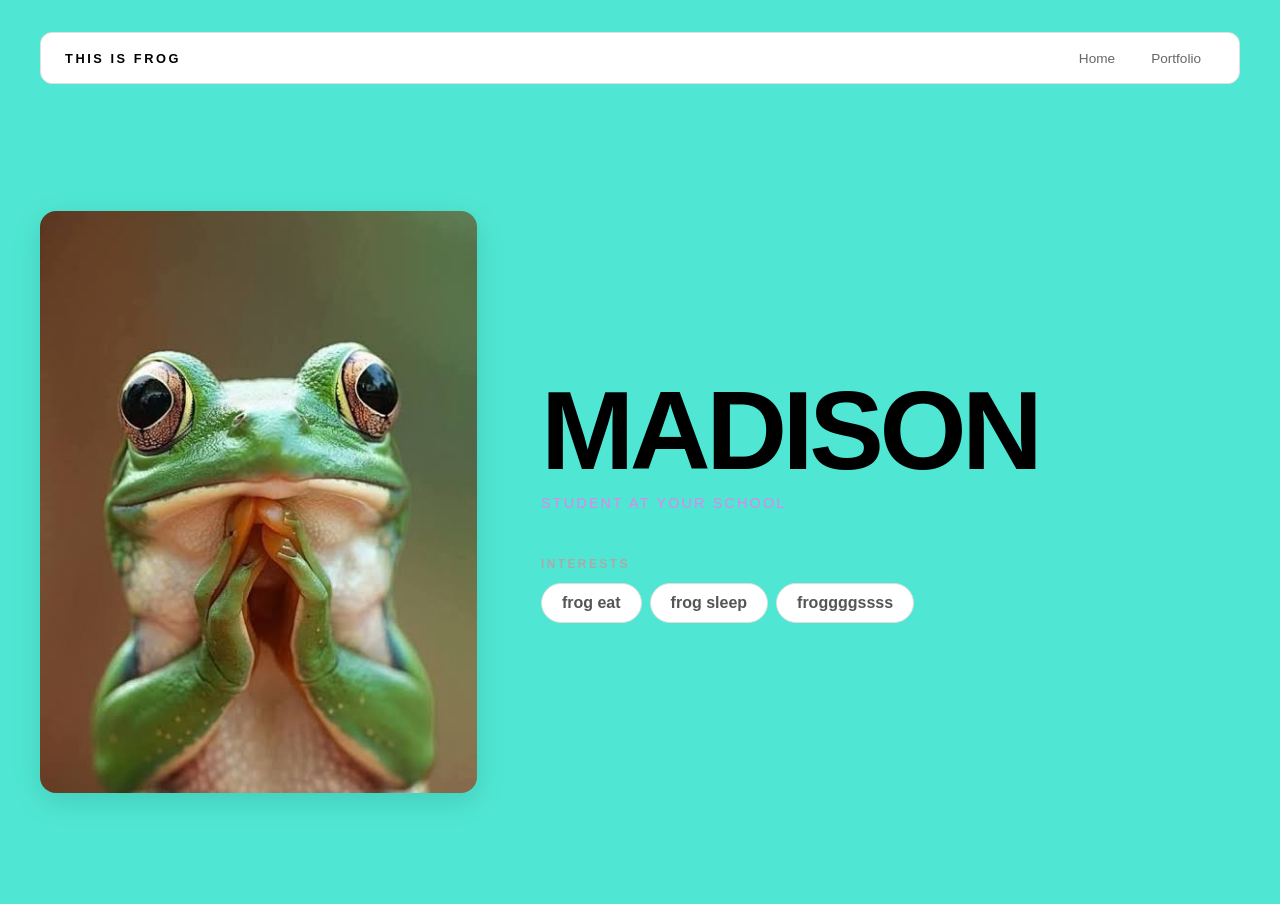
<file: index.html>
<!DOCTYPE html>
<html>

<head>


  <title>My Awesome Wedsite</title>
  <link rel="stylesheet" href="style.css">
</head>

<body>
  <!-- All content goes here -->
  <div id="all-contents">
    <!-- nav goes here (TODO 6) -->
    <nav>
      <h1>This Is Frog</h1>
      <ul id="nav-ul">
        <li class="nav-li"><a href="index.html">Home</a></li>
        <li class="nav-li"><a href="portfolio.html">Portfolio</a></li>
      </ul>
    </nav>

    <main>
      <div class="sidebar">
        <img class="sidebar-img" src="frog.jpg">
      </div>

      <div class="content">
        <h2>Madison</h2>
        <p>Student at Your School</p>

        <div id="interests">
          <h3>Interests</h3>
          <ul>
            <li>frog eat</li>
            <li>frog sleep</li>
            <li>froggggssss</li>
          </ul>

        </div>
    </main>
  </div>
</body>

</html>
</file>
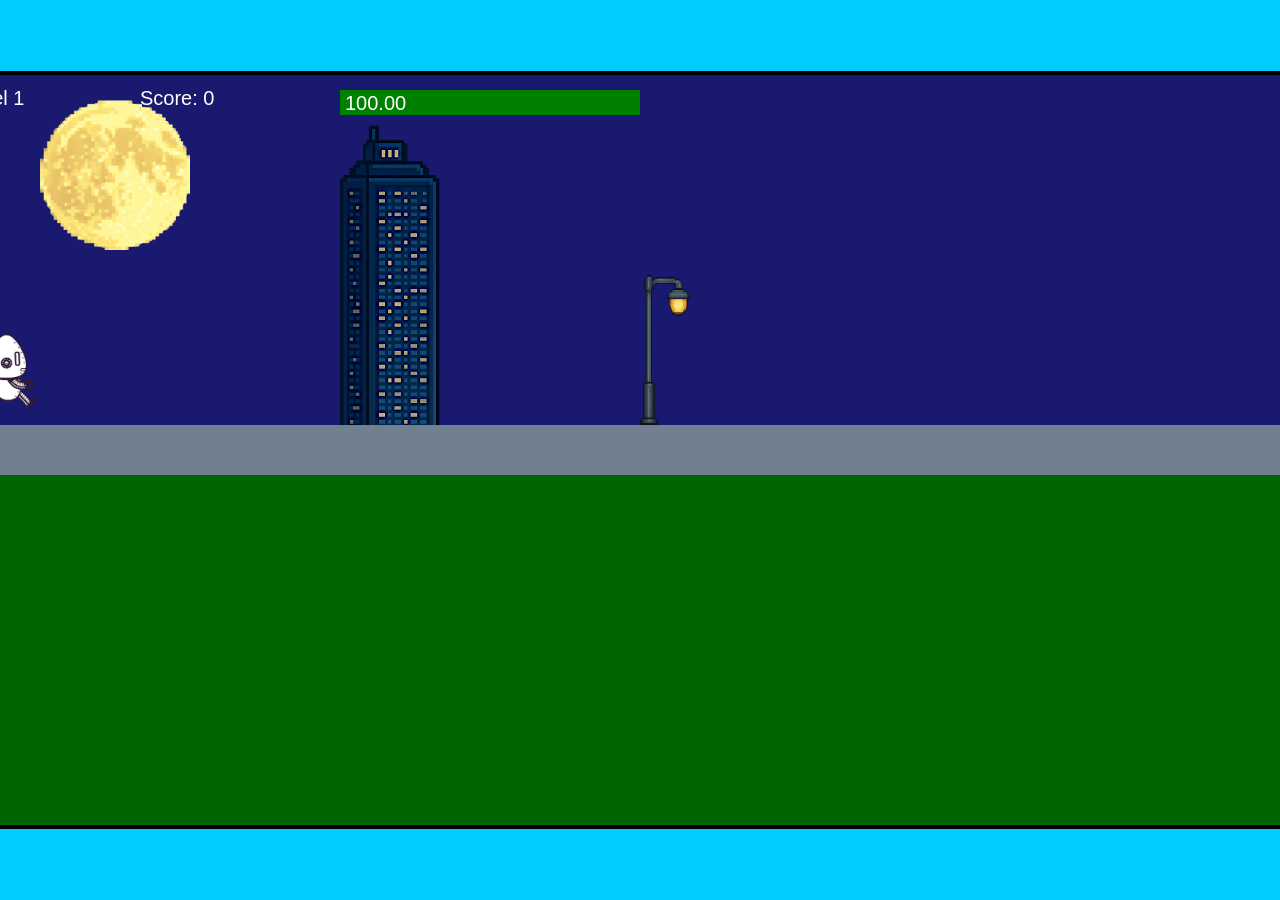
<file: fsd-projects/runtime/index.html>
<!DOCTYPE html>
<html lang="en">
  <head>
    <meta charset="UTF-8" />
    <meta name="viewport" content="width=device-width, initial-scale=1.0" />
    <title>Runtime Neo</title>
    <link rel="stylesheet" href="runtime.css" />
    <script src="https://code.jquery.com/jquery-3.1.0.js"></script>
    <script src="setup.js"></script>
    <script src="levels.js"></script>
    <script src="scenery.js"></script>
    <script src="student.js"></script>
    <script src="main.js"></script>
  </head>
  <body id="body">
    <canvas id="gameCanvas" width="1400" height="750"></canvas>
    <img id="player" src="images/halle.png" />
    <img id="projectile" src="images/projectile.png" />
    <img id="basicPlatform" src="images/interactable/basicPlatform.png" />
    <img id="spikes" src="images/interactable/spikes.png" />
    <img id="bug" src="images/interactable/bug.png" />
    <img id="healthUp" src="images/interactable/healthUp.png" />
    <img id="flag" src="images/interactable/flag.png" />
    <img id="moon" src="images/backgrounds/moon.png" />
    <img id="building" src="images/backgrounds/building.png" />
    <img id="lamp" src="images/backgrounds/lamp.png" />
  </body>
</html>
</file>
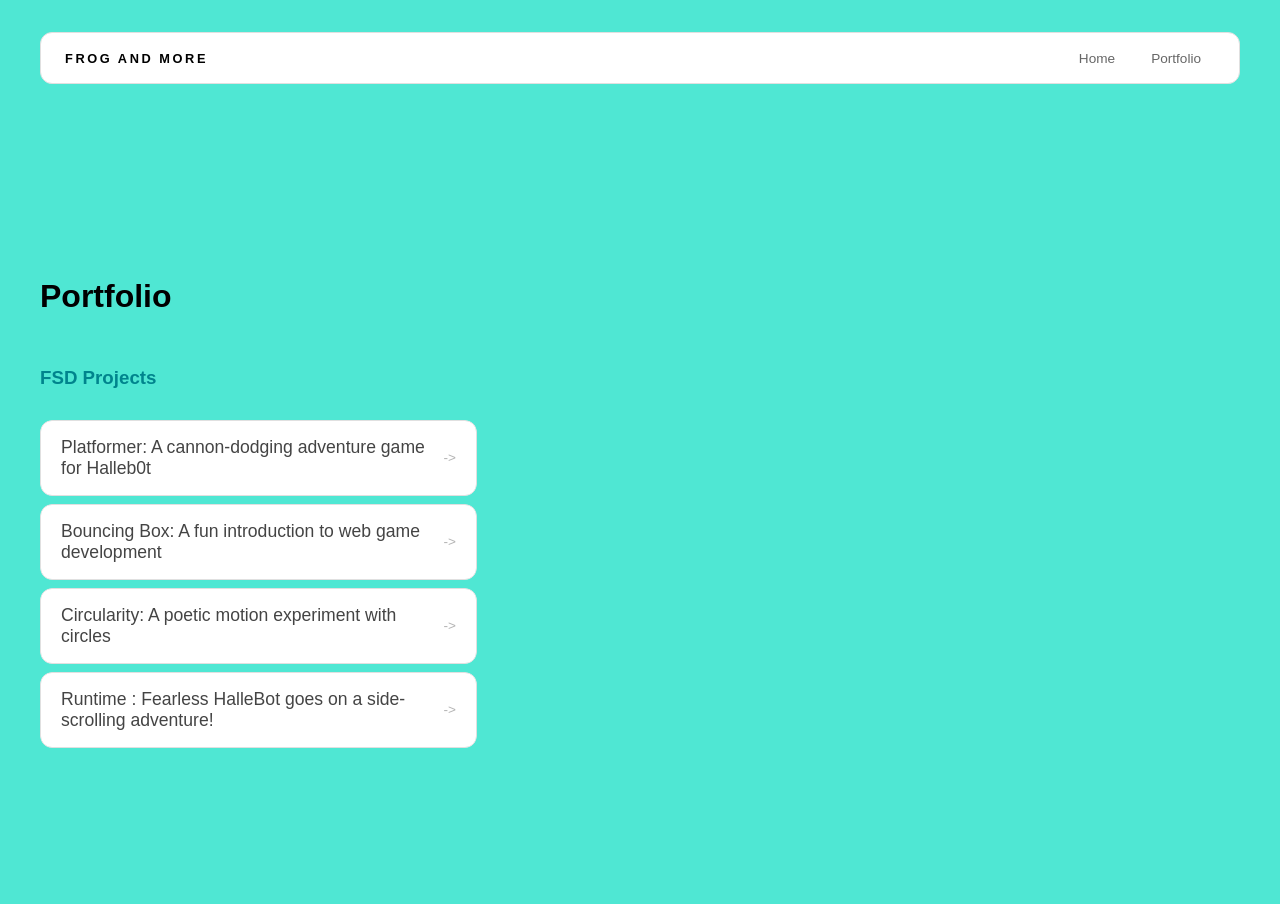
<file: portfolio.html>
<!DOCTYPE html>
<html>

<head>
  <title> frog and more</title>
  <link rel="stylesheet" href="style.css" />
</head>

<body>
  <!-- All content goes here -->
  <div id="all-contents">

    <nav>
      <h1>frog and more</h1>
      <ul id="nav-ul">
        <li class="nav-li">
          <a href="index.html">Home</a>
        </li>
        <li class="nav-li">
          <a href="portfolio.html">Portfolio</a>
        </li>
      </ul>
    </nav>

    <main>
      <div class="content">
        <h1>Portfolio</h1>
        <h3>FSD Projects</h3>
        <ul id="portfolio">
          <li>
            <a href="fsd-projects/platformer/">Platformer: A cannon-dodging adventure game for Halleb0t</a>
          </li>
          <li>
            <a href="fsd-projects/bouncing-box/">Bouncing Box: A fun introduction to web game development</a>
          </li>
          <li>
            <a href="fsd-projects/circularity/">Circularity: A poetic motion experiment with circles</a>
          </li>
          <li>
            <a href="fsd-projects/runtime/">Runtime : Fearless HalleBot goes on a side-scrolling adventure!</a>
          </li>

        </ul>

        <!-- ASD Projects will go here -->

    </main>
  </div>
  </div>
</body>

</html>
</file>
<file: style.css>
* {
  box-sizing: border-box;
}

body {
  margin: 0;
  background: #4fe7d3;
  color: #00848d;
  font-family: "Helvetica Neue", Arial, sans-serif;
}

#all-contents {
  max-width: 1500px;
  min-height: 100vh;
  margin: 0 auto;
  padding: 32px 40px;
}

main {
    display: grid;
    grid-template-columns: minmax(220px, 1fr) minmax(420px, 1.6fr);
    align-items: center;
    min-height: calc(100vh - 160px);
    gap: clamp(32px, 5vw, 80px);
}

.sidebar {
    width: 100%;
}

.content {
    display: flex;
    flex-direction: column;
    align-items: flex-start;
    gap: 12px;
}
h2 {
    margin: 0;
    font-size: clamp(4rem, 10vw, 7rem);
    line-height: 0.9;
    font-weight: 900;
    letter-spacing: -0.04em;
    text-transform: uppercase;
    color: #000;
}

.content > p {
    margin: 0;
    color: #e781eb;
    font-size: 0.9rem;
    text-transform: uppercase;
    letter-spacing: 0.15em;
    line-height: 1.4;
}
#interests {
    margin-top: 32px;
    width: 100%;
}

#interests h3 {
    margin: 0 0 12px;
    font-size: 0.75rem;
    font-weight: 700;
    text-transform: uppercase;
    letter-spacing: 0.2em;
    color: #aaa;
}

#interests ul {
    list-style: none;
    margin: 0;
    padding: 0;
    display: flex;
    flex-wrap: wrap;
    gap: 8px;
}

#interests li {
    color: #555;
    font-size: 1rem;
    font-weight: 600;
    padding: 10px 20px;
    background: #fff;
    border: 1px solid #ddd;
 border-radius: 100px;
    transition: background 0.25s ease, color 0.25s ease, transform 0.25s ease;
    cursor: default;
}

#interests li:hover {
    background: #000;
    color: #fff;
    border-color: #000;
    transform: translateY(-2px);
}
.sidebar-img {
    width: 100%;
    max-width: 760px;
    aspect-ratio: 3 / 4;
    object-fit: cover;
    display: block;
    border-radius: 16px;
    box-shadow: 0 8px 30px rgba(0, 0, 0, 0.12);
    transition: filter 0.4s ease, transform 0.4s ease, box-shadow 0.4s ease;
}

.sidebar-img:hover {
    filter: grayscale(0%);
    transform: translateY(-4px);
    box-shadow: 0 16px 40px rgba(0, 0, 0, 0.18);
}
nav {
    display: flex;
    justify-content: space-between;
    align-items: center;
    margin-bottom: 48px;
    padding: 16px 24px;
    background: #fff;
    border: 1px solid #e0e0e0;
    border-radius: 12px;
}

nav h1 {
    margin: 0;
    font-size: 0.8rem;
    font-weight: 700;
    text-transform: uppercase;
    letter-spacing: 0.2em;
    color: #000;
}

#nav-ul {
    list-style: none;
    display: flex;
    gap: 8px;
    margin: 0;
    padding: 0;
}

.nav-li a {
    color: #666;
    text-decoration: none;
    font-size: 0.85rem;
    font-weight: 500;
    padding: 6px 14px;
    border-radius: 8px;
    transition: background 0.25s ease, color 0.25s ease;
}

.nav-li a:hover {
    background: #000;
    color: #fff;
}
/* Portfolio styles */
.content h1 {
  color: black;
}

#portfolio {
  list-style: none;
  margin: 0;
  padding: 0;
  width: 100%;
  display: flex;
  flex-direction: column;
  gap: 8px;
}

#portfolio li {
  border-radius: 12px;
  overflow: hidden;
}

#portfolio a {
  display: flex;
  justify-content: space-between;
  align-items: center;
  text-decoration: none;
  color: #444;
  padding: 16px 20px;
  font-size: 1.1rem;
  font-weight: 500;
  background: #fff;
  border: 1px solid #e0e0e0;
  border-radius: 12px;
  transition: background 0.25s ease, color 0.25s ease, transform 0.25s ease;
}

#portfolio a:hover {
  background: #000;
  color: #fff;
  transform: translateX(4px);
}

#portfolio a::after {
  content: "->";
  font-size: 0.85rem;
  opacity: 0.4;
  transition: opacity 0.25s ease;
  white-space: nowrap;
}

#portfolio a:hover::after {
  opacity: 1;
}
</file>
<file: fsd-projects/runtime/runtime.css>
/* runtime.css */
/* Styles for Runtime Neo auto-runner game */

img {
  display: none;
}

#gameCanvas {
  position: absolute;
  border: 4px solid #000;
  top: 50%;
  left: 50%;
  transform: translate(-50%, -50%);
}

body {
  margin: 0;
  background-color: #00ccff;
  font-family: Arial, sans-serif;
  text-align: center;
  overflow: hidden;
}
</file>
